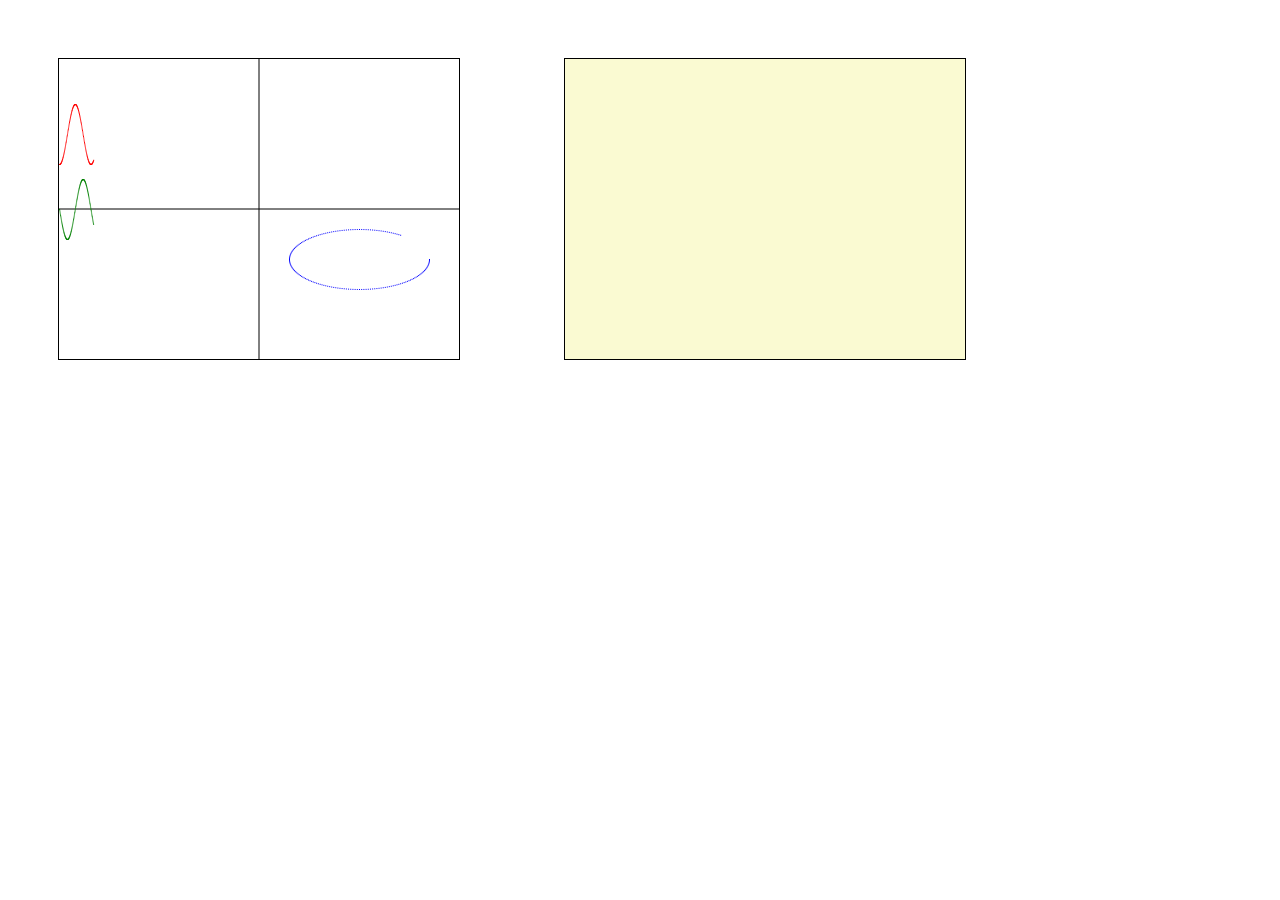
<file: work/canvas/canvas.html>
<!DOCTYPE html>
<html lang="en">
<head>
	<meta charset="UTF-8">
	<title>Canvas</title>
</head>
<body>
	<canvas id="my-canvas">
		
	</canvas>
	<canvas id="my-second-canvas">
		
	</canvas>
</body>
<script src="canvas.js"></script>
<link rel="stylesheet" href="canvas.css">
</html>
</file>
<file: work/canvas/canvas.css>
#my-canvas{
	display: inline-block;
	background-color: #fff;
	margin: 50px;
	border: 1px #000 solid;
}

#my-second-canvas{
	display: inline-block;
	background-color: #fafad2;
	margin: 50px;
	border: 1px #000 solid;
}
</file>
